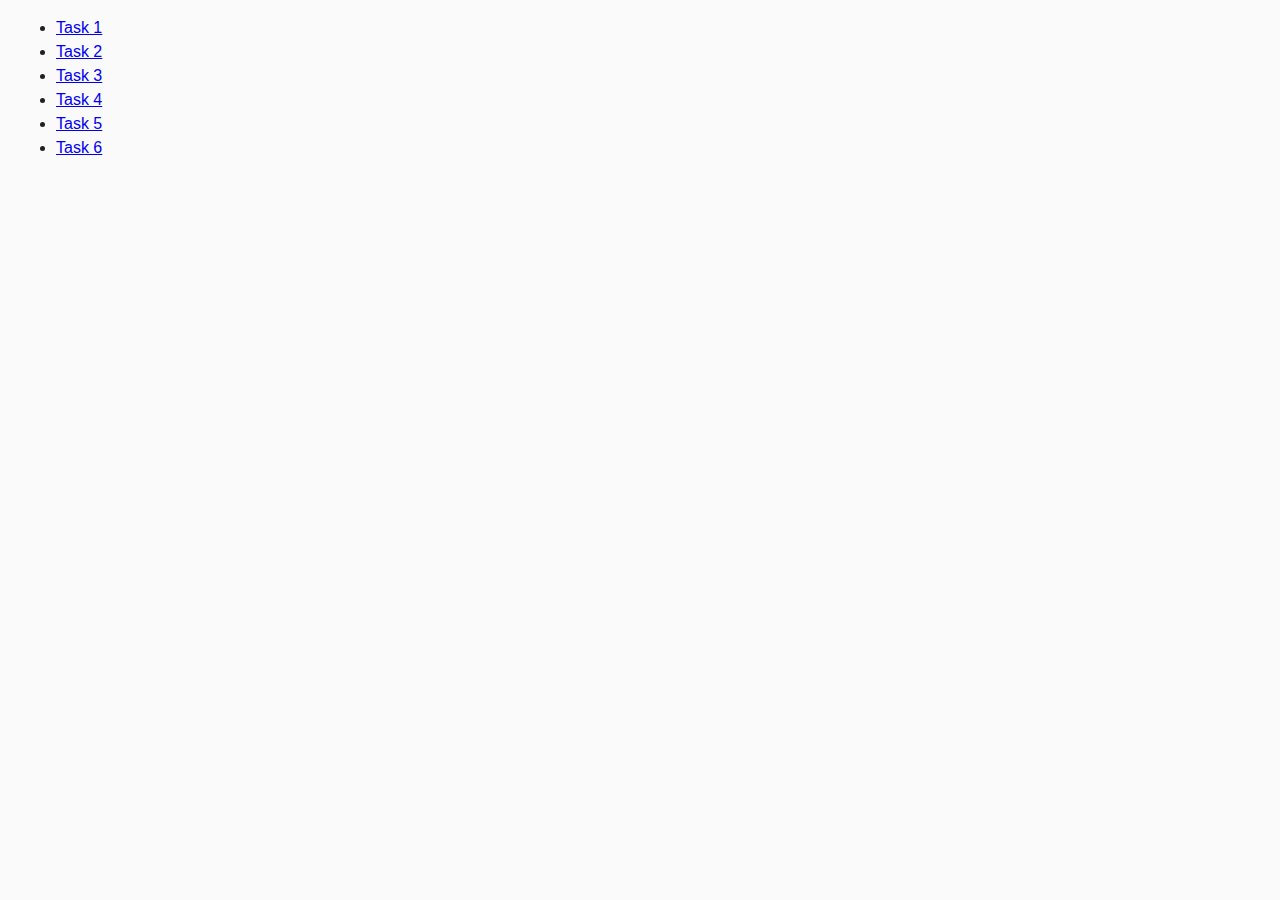
<file: index.html>
<!DOCTYPE html>
<html lang="en">
  <head>
    <meta charset="UTF-8" />
    <meta http-equiv="X-UA-Compatible" content="IE=edge" />
    <meta name="viewport" content="width=device-width, initial-scale=1.0" />
    <title>Homework 7</title>
    <link rel="stylesheet" href="./css/common.css" />
  </head>
  <body>
    <ul>
      <li><a href="./task-1.html">Task 1</a></li>
      <li><a href="./task-2.html">Task 2</a></li>
      <li><a href="./task-3.html">Task 3</a></li>
      <li><a href="./task-4.html">Task 4</a></li>
      <li><a href="./task-5.html">Task 5</a></li>
      <li><a href="./task-6.html">Task 6</a></li>
    </ul>

  </body>
</html>
</file>
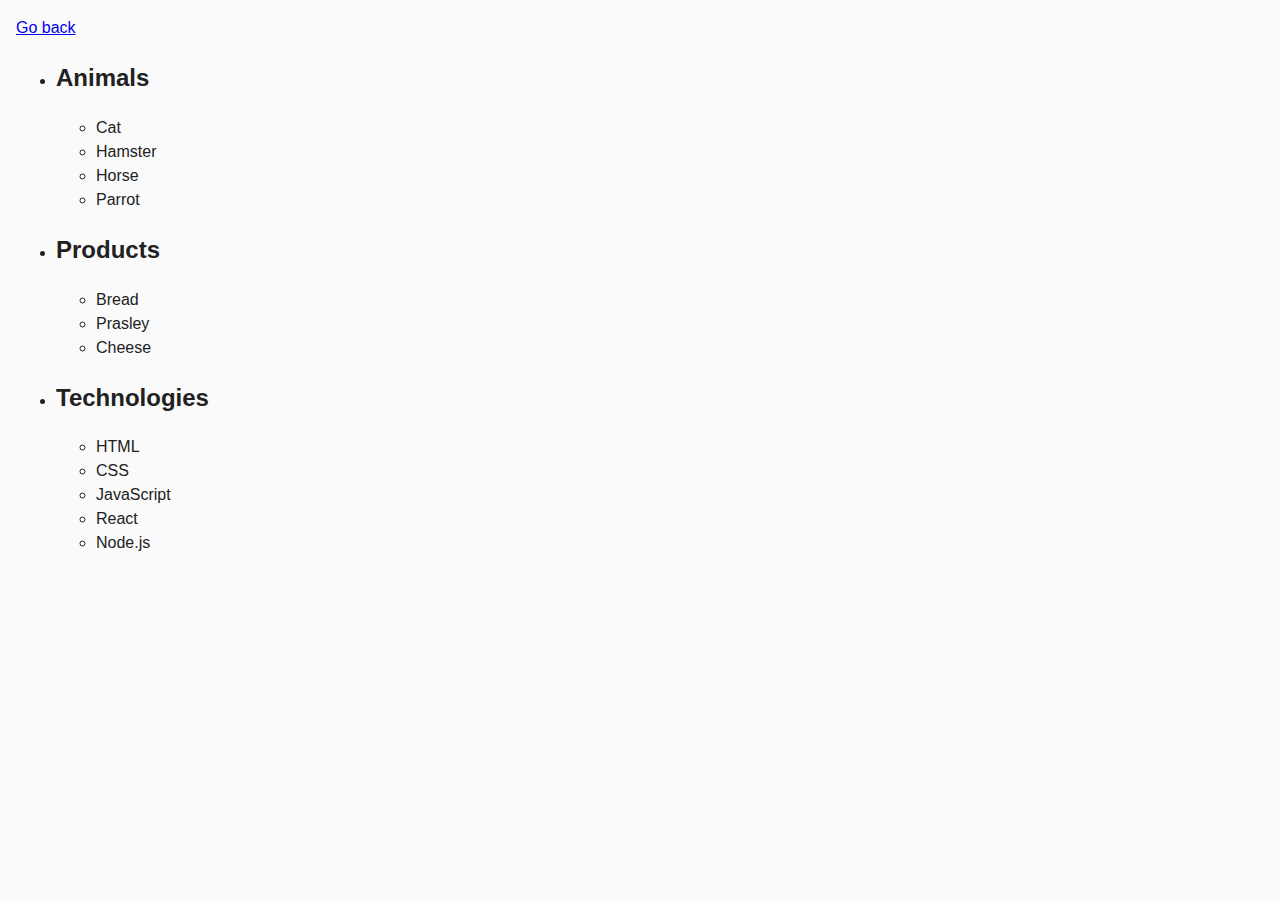
<file: task-1.html>
<!DOCTYPE html>
<html lang="en">
  <head>
    <meta charset="UTF-8" />
    <meta http-equiv="X-UA-Compatible" content="IE=edge" />
    <meta name="viewport" content="width=device-width, initial-scale=1.0" />
    <title>Task 1</title>
    <link rel="stylesheet" href="./css/common.css" />
  </head>
  <body>
    <p><a href="./index.html">Go back</a></p>

    <ul id="categories">
      <li class="item">
        <h2>Animals</h2>

        <ul>
          <li>Cat</li>
          <li>Hamster</li>
          <li>Horse</li>
          <li>Parrot</li>
        </ul>
      </li>
      <li class="item">
        <h2>Products</h2>

        <ul>
          <li>Bread</li>
          <li>Prasley</li>
          <li>Cheese</li>
        </ul>
      </li>
      <li class="item">
        <h2>Technologies</h2>

        <ul>
          <li>HTML</li>
          <li>CSS</li>
          <li>JavaScript</li>
          <li>React</li>
          <li>Node.js</li>
        </ul>
      </li>
    </ul>

    <script src="./js/task-1.js" type="module"></script>
  </body>
</html>
</file>
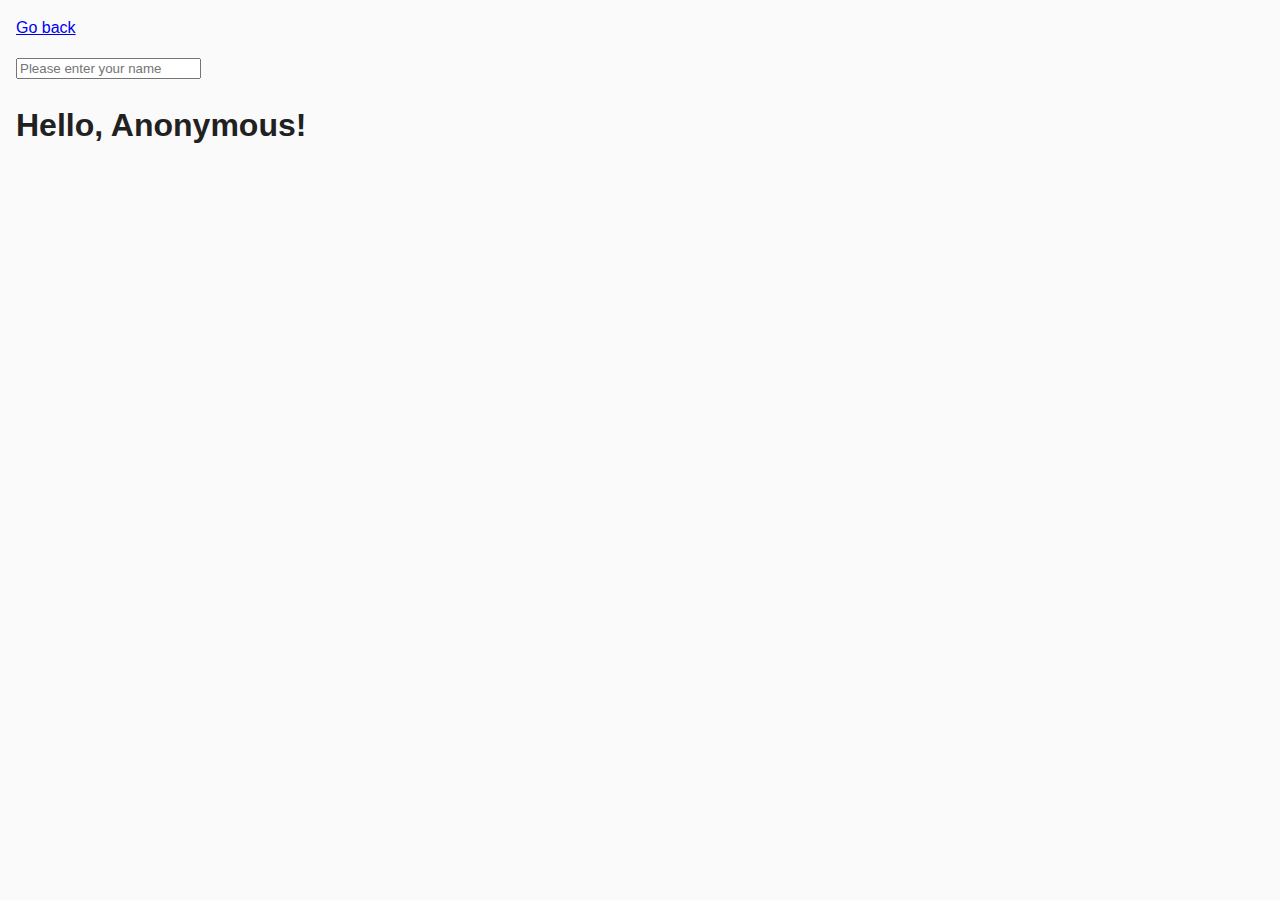
<file: task-3.html>
<!DOCTYPE html>
<html lang="en">
  <head>
    <meta charset="UTF-8" />
    <meta http-equiv="X-UA-Compatible" content="IE=edge" />
    <meta name="viewport" content="width=device-width, initial-scale=1.0" />
    <title>Task 3</title>
    <link rel="stylesheet" href="./css/common.css" />
  </head>
  <body>
    <p><a href="./index.html">Go back</a></p>

    <input type="text" id="name-input" placeholder="Please enter your name" />
    <h1>Hello, <span id="name-output">Anonymous</span>!</h1>

    <script src="./js/task-3.js" type="module"></script>
  </body>
</html>
</file>
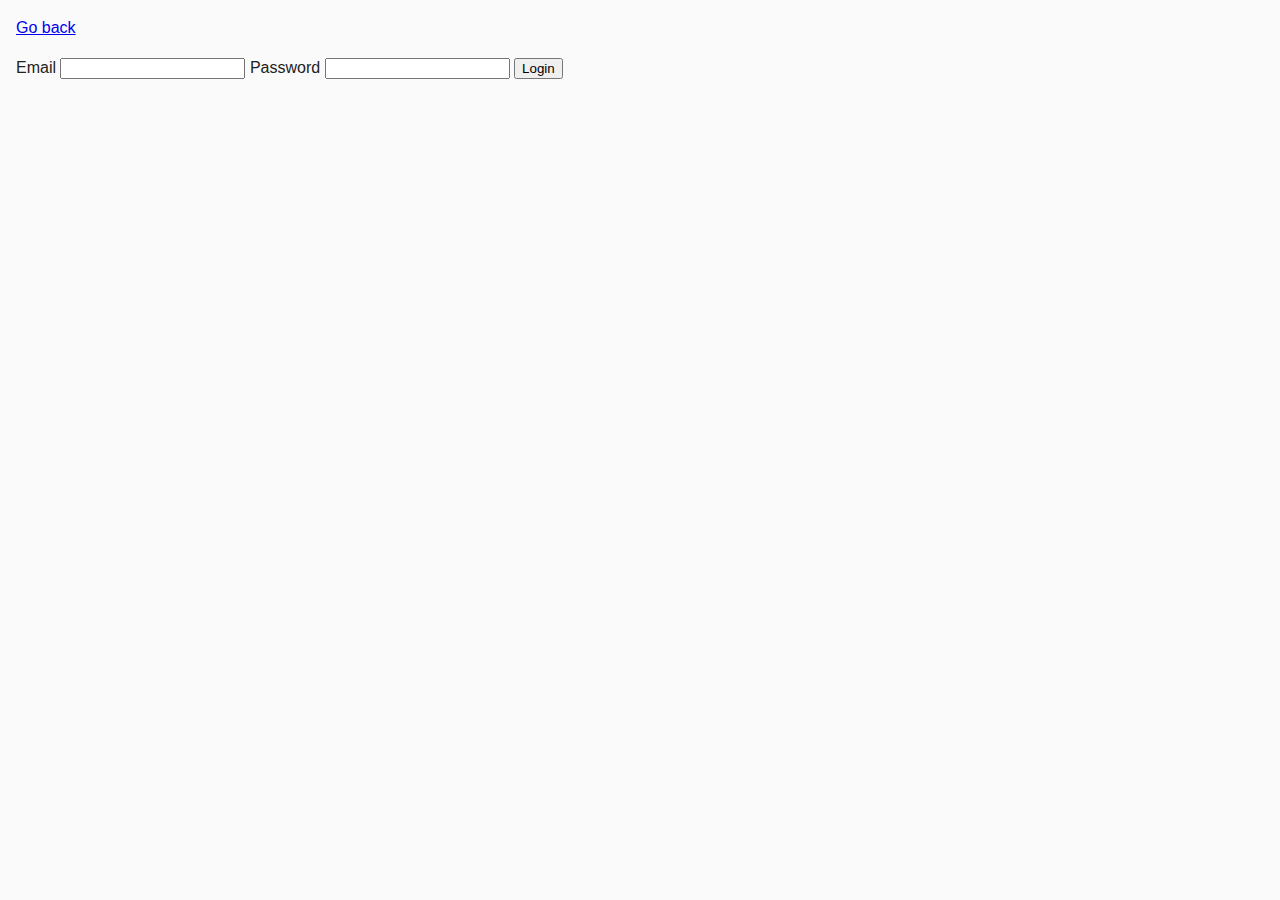
<file: task-4.html>
<!DOCTYPE html>
<html lang="en">
  <head>
    <meta charset="UTF-8" />
    <meta http-equiv="X-UA-Compatible" content="IE=edge" />
    <meta name="viewport" content="width=device-width, initial-scale=1.0" />
    <title>Task 4</title>
    <link rel="stylesheet" href="./css/common.css" />
  </head>
  <body>
    <p><a href="./index.html">Go back</a></p>

    <form class="login-form">
      <label>
        Email
        <input type="email" name="email" />
      </label>
      <label>
        Password
        <input type="password" name="password" />
      </label>
      <button type="submit">Login</button>
    </form>

    <script src="./js/task-4.js" type="module"></script>
  </body>
</html>
</file>
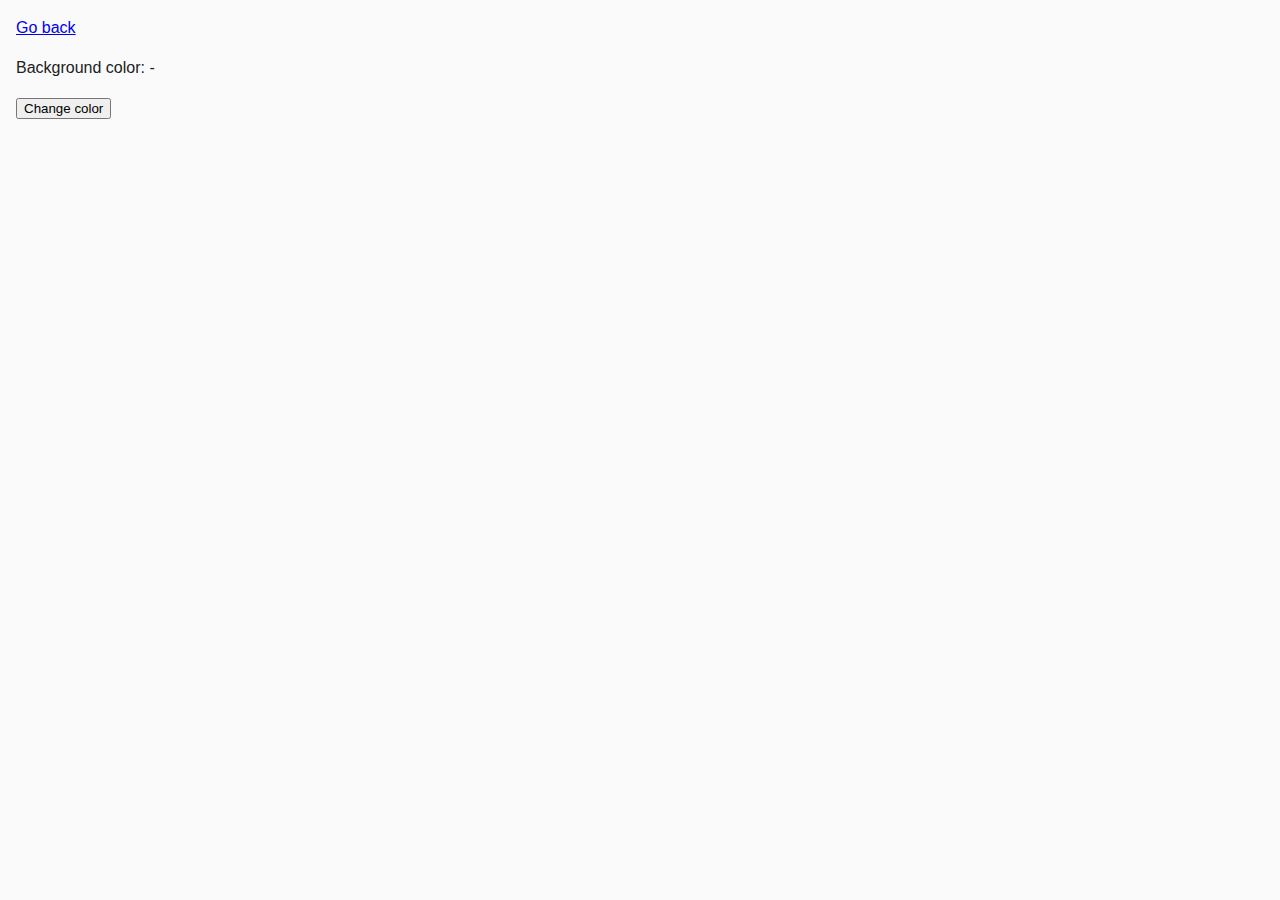
<file: task-5.html>
<!DOCTYPE html>
<html lang="en">
  <head>
    <meta charset="UTF-8" />
    <meta http-equiv="X-UA-Compatible" content="IE=edge" />
    <meta name="viewport" content="width=device-width, initial-scale=1.0" />
    <title>Task 5</title>
    <link rel="stylesheet" href="./css/common.css" />
  </head>
  <body>
    <p><a href="./index.html">Go back</a></p>

    <div class="widget">
      <p>Background color: <span class="color">-</span></p>
      <button type="button" class="change-color">Change color</button>
    </div>

    <script src="./js/task-5.js" type="module"></script>
  </body>
</html>
</file>
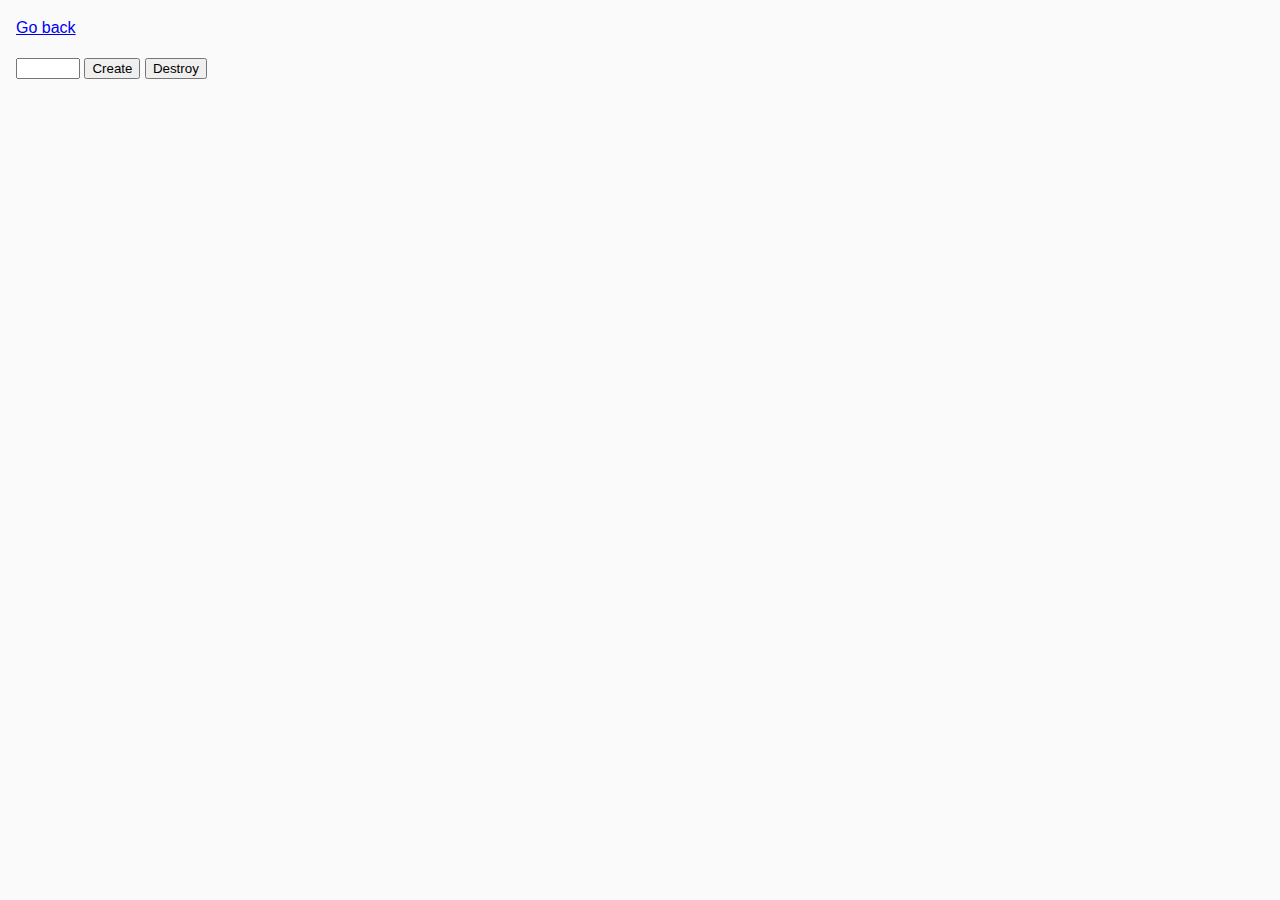
<file: task-6.html>
<!DOCTYPE html>
<html lang="en">
  <head>
    <meta charset="UTF-8" />
    <meta http-equiv="X-UA-Compatible" content="IE=edge" />
    <meta name="viewport" content="width=device-width, initial-scale=1.0" />
    <title>Task 6</title>
    <link rel="stylesheet" href="./css/common.css" />
  </head>
  <body>
    <p><a href="./index.html">Go back</a></p>

    <div id="controls">
      <input type="number" min="1" max="100" step="1" />
      <button type="button" data-create>Create</button>
      <button type="button" data-destroy>Destroy</button>
    </div>

    <div id="boxes"></div>

    <script src="./js/task-6.js" type="module"></script>
  </body>
</html>
</file>
<file: css/common.css>
* {
  box-sizing: border-box;
}

body {
  margin: 16px;
  font-family: -apple-system, BlinkMacSystemFont, 'Segoe UI', Roboto, Oxygen,
    Ubuntu, Cantarell, 'Open Sans', 'Helvetica Neue', sans-serif;
  -webkit-font-smoothing: antialiased;
  -moz-osx-font-smoothing: grayscale;
  background-color: #fafafa;
  color: #212121;
  line-height: 1.5;
}
</file>
